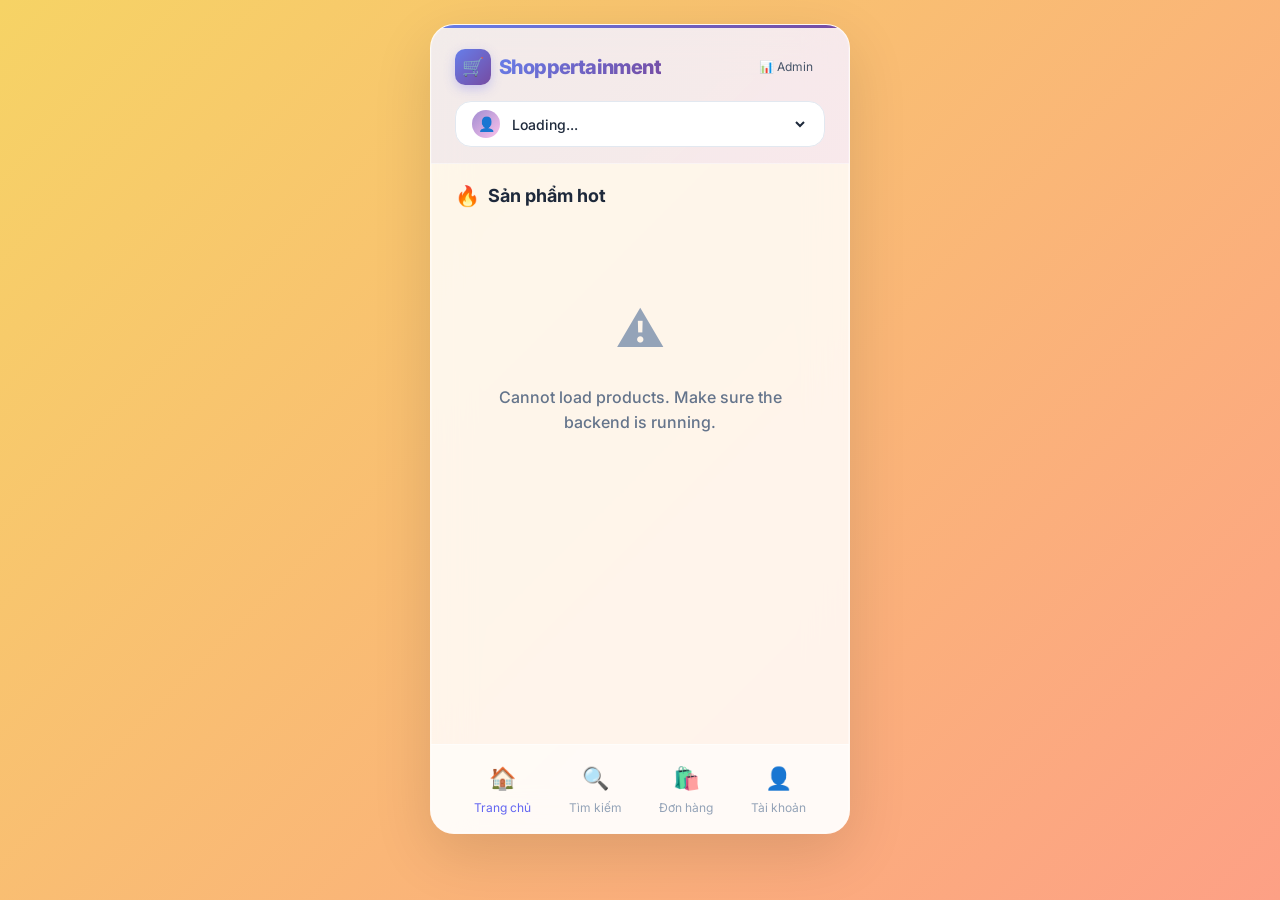
<file: frontend/index.html>
<!DOCTYPE html>
<html lang="vi">
<head>
    <meta charset="UTF-8">
    <meta name="viewport" content="width=device-width, initial-scale=1.0">
    <meta name="description" content="Shoppertainment - Ứng dụng TMĐT thu nhỏ với tính năng mua sắm nhanh">
    <title>Shoppertainment — Mua sắm nhanh</title>
    <link href="https://fonts.googleapis.com/css2?family=Inter:wght@400;500;600;700;800&display=swap" rel="stylesheet">
    <link rel="stylesheet" href="css/variables.css">
    <link rel="stylesheet" href="css/base.css">
    <link rel="stylesheet" href="css/components.css">
    <link rel="stylesheet" href="css/buyer.css">
</head>
<body class="buyer-page">

    <!-- ======== Mobile Shell ======== -->
    <div class="mobile-shell">

        <!-- Header -->
        <header class="shop-header">
            <div class="header-top">
                <div class="app-logo">
                    <div class="app-logo-icon">🛒</div>
                    <span class="app-logo-text">Shoppertainment</span>
                </div>
                <nav class="header-nav">
                    <a href="admin.html" class="btn-ghost" id="adminLink">📊 Admin</a>
                </nav>
            </div>

            <!-- User Selector -->
            <div class="user-selector">
                <div class="user-selector-icon">👤</div>
                <select id="userSelect">
                    <!-- Users will be loaded from API -->
                    <option value="">Loading...</option>
                </select>
            </div>
        </header>

        <!-- Main Content -->
        <main class="shop-content">
            <!-- Product List -->
            <div class="section-title">
                <span class="section-title-icon">🔥</span>
                Sản phẩm hot
            </div>
            <div id="productGrid" class="product-grid">
                <!-- Products loaded by JS -->
                <div class="spinner"></div>
            </div>

            <!-- Similar Products -->
            <section id="similarSection" class="similar-section hidden">
                <div class="section-title">
                    <span class="section-title-icon">💡</span>
                    Sản phẩm tương tự
                </div>
                <div id="similarScroll" class="similar-scroll">
                    <!-- Similar products loaded by JS -->
                </div>
            </section>
        </main>

        <!-- Footer Navigation -->
        <footer class="shop-footer">
            <span class="footer-link active">
                <span class="footer-link-icon">🏠</span>
                Trang chủ
            </span>
            <span class="footer-link" onclick="document.getElementById('productGrid').scrollIntoView({behavior:'smooth'})">
                <span class="footer-link-icon">🔍</span>
                Tìm kiếm
            </span>
            <span class="footer-link" onclick="showToast('Tính năng đang phát triển', 'warning')">
                <span class="footer-link-icon">🛍️</span>
                Đơn hàng
            </span>
            <a href="admin.html" class="footer-link">
                <span class="footer-link-icon">👤</span>
                Tài khoản
            </a>
        </footer>
    </div>

    <!-- ======== Checkout Modal ======== -->
    <div id="checkoutModal" class="modal-backdrop hidden">
        <div class="modal-content">
            <div class="modal-header">
                <h2>🛒 Thanh toán</h2>
            </div>

            <div class="modal-body">
                <!-- Order Summary -->
                <div id="checkoutSummary" class="checkout-summary">
                    <!-- Filled by JS -->
                </div>

                <!-- Payment Methods -->
                <div class="form-group">
                    <label class="form-label">Phương thức thanh toán</label>
                    <div class="radio-group">
                        <label class="radio-card active" data-value="cod">
                            <input type="radio" name="payment" value="cod" checked>
                            <div class="radio-indicator"></div>
                            <div class="radio-label">
                                <div class="radio-label-title">💵 COD</div>
                                <div class="radio-label-desc">Thanh toán khi nhận hàng</div>
                            </div>
                        </label>
                        <label class="radio-card" data-value="card">
                            <input type="radio" name="payment" value="card">
                            <div class="radio-indicator"></div>
                            <div class="radio-label">
                                <div class="radio-label-title">💳 Thẻ tín dụng</div>
                                <div class="radio-label-desc">Visa, Mastercard, JCB</div>
                            </div>
                        </label>
                        <label class="radio-card" data-value="bnpl">
                            <input type="radio" name="payment" value="bnpl">
                            <div class="radio-indicator"></div>
                            <div class="radio-label">
                                <div class="radio-label-title">🏦 BNPL — Mua trước trả sau</div>
                                <div class="radio-label-desc">Phụ phí 3% • Hạn mức 10,000,000đ</div>
                            </div>
                        </label>
                    </div>
                </div>

                <!-- BNPL Warning -->
                <div id="bnplAlert" class="bnpl-alert hidden">
                    <span class="bnpl-alert-icon">⚠️</span>
                    <div>
                        <strong>Lưu ý:</strong> Phí dịch vụ BNPL 3% sẽ được cộng vào tổng đơn hàng.
                        Hạn mức ví BNPL: <strong>10,000,000đ</strong>.
                    </div>
                </div>
            </div>

            <div class="modal-footer">
                <button id="cancelBtn" class="btn btn-secondary">Hủy</button>
                <button id="confirmBuyBtn" class="btn btn-primary btn-lg">✅ Xác nhận mua</button>
            </div>
        </div>
    </div>

    <!-- Toast Container -->
    <div id="toastContainer" class="toast-container"></div>

    <!-- Scripts -->
    <script src="js/config.js"></script>
    <script src="js/utils.js"></script>
    <script src="js/api.js"></script>
    <script src="js/buyer.js"></script>
</body>
</html>
</file>
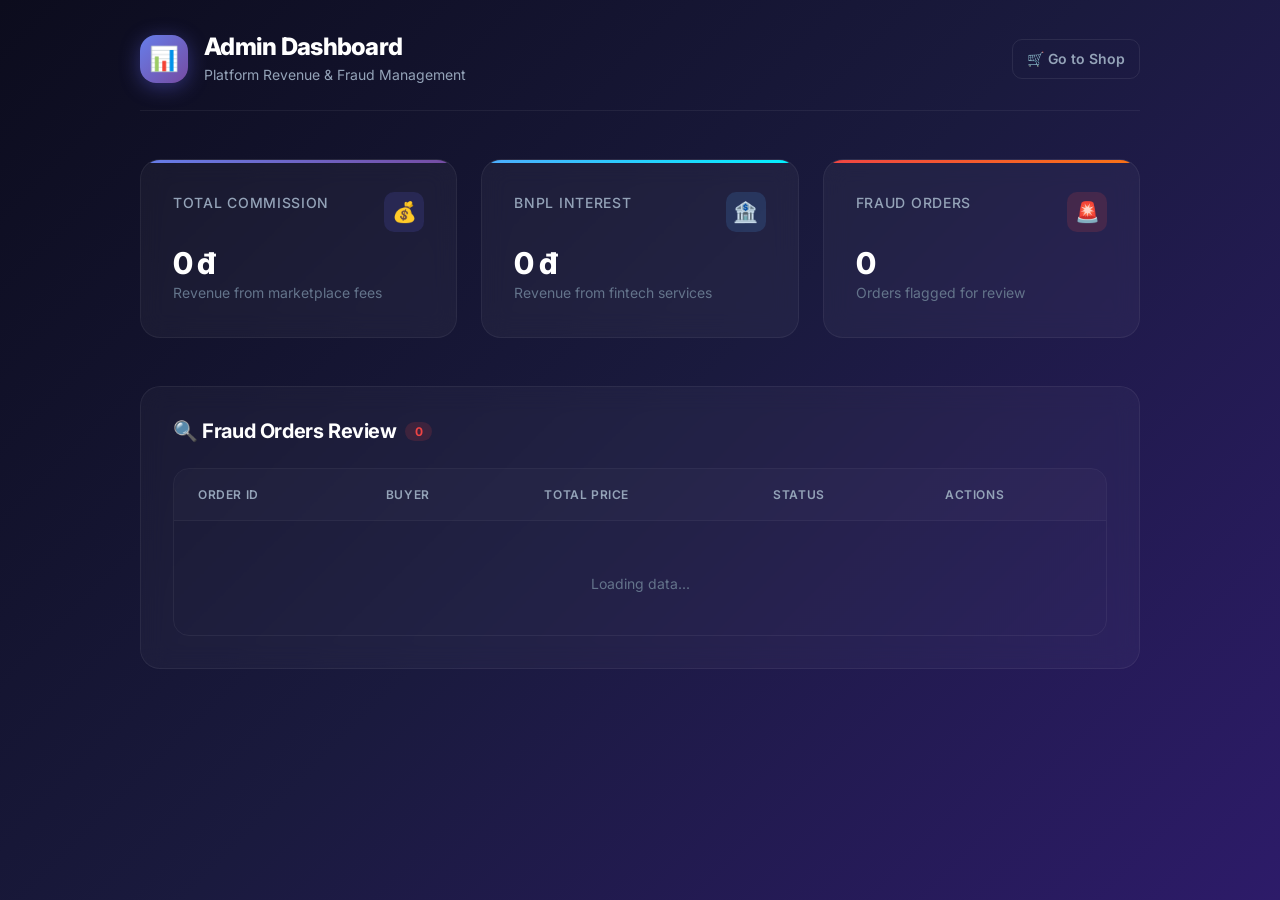
<file: frontend/admin.html>
<!DOCTYPE html>
<html lang="vi">
<head>
    <meta charset="UTF-8">
    <meta name="viewport" content="width=device-width, initial-scale=1.0">
    <meta name="description" content="Admin Dashboard - Quản lý doanh thu, hoa hồng và đơn hàng gian lận">
    <title>Admin Dashboard — E-commerce Platform</title>
    <link href="https://fonts.googleapis.com/css2?family=Inter:wght@400;500;600;700;800&display=swap" rel="stylesheet">
    <link rel="stylesheet" href="css/variables.css">
    <link rel="stylesheet" href="css/base.css">
    <link rel="stylesheet" href="css/components.css">
    <link rel="stylesheet" href="css/admin.css">
</head>
<body class="admin-page">

    <div class="dashboard">
        <!-- Dashboard Header -->
        <header class="dash-header">
            <div class="dash-title">
                <div class="dash-title-icon">📊</div>
                <div>
                    <h1>Admin Dashboard</h1>
                    <p class="dash-title-sub">Platform Revenue & Fraud Management</p>
                </div>
            </div>
            <nav class="dash-nav">
                <a href="index.html" class="btn btn-ghost" id="shopLink">🛒 Go to Shop</a>
            </nav>
        </header>

        <!-- Stats Cards -->
        <section class="stats-grid">
            <!-- Commission -->
            <div class="stat-card stat-commission">
                <div class="stat-header">
                    <span class="stat-label">Total Commission</span>
                    <div class="stat-icon">💰</div>
                </div>
                <div class="stat-value" id="totalCommission">0 đ</div>
                <p class="stat-value-sub">Revenue from marketplace fees</p>
            </div>

            <!-- BNPL Interest -->
            <div class="stat-card stat-bnpl">
                <div class="stat-header">
                    <span class="stat-label">BNPL Interest</span>
                    <div class="stat-icon">🏦</div>
                </div>
                <div class="stat-value" id="totalBnplInterest">0 đ</div>
                <p class="stat-value-sub">Revenue from fintech services</p>
            </div>

            <!-- Fraud Orders -->
            <div class="stat-card stat-fraud">
                <div class="stat-header">
                    <span class="stat-label">Fraud Orders</span>
                    <div class="stat-icon">🚨</div>
                </div>
                <div class="stat-value" id="totalFraudOrders">0</div>
                <p class="stat-value-sub">Orders flagged for review</p>
            </div>
        </section>

        <!-- Fraud Orders Table -->
        <section class="fraud-section">
            <div class="fraud-header">
                <h2>🔍 Fraud Orders Review <span class="fraud-count" id="fraudCountBadge">0</span></h2>
            </div>

            <div class="table-wrap">
                <table class="data-table">
                    <thead>
                        <tr>
                            <th>Order ID</th>
                            <th>Buyer</th>
                            <th>Total Price</th>
                            <th>Status</th>
                            <th>Actions</th>
                        </tr>
                    </thead>
                    <tbody id="fraudTableBody">
                        <!-- Fraud orders loaded by JS -->
                        <tr>
                            <td colspan="5" style="text-align:center; padding:40px; color: var(--neutral-500);">
                                <div class="spinner" style="margin: 0 auto 12px;"></div>
                                Loading data...
                            </td>
                        </tr>
                    </tbody>
                </table>
            </div>
        </section>
    </div>

    <!-- Toast Container -->
    <div id="toastContainer" class="toast-container"></div>

    <!-- Scripts -->
    <script src="js/config.js"></script>
    <script src="js/utils.js"></script>
    <script src="js/api.js"></script>
    <script src="js/admin.js"></script>
</body>
</html>
</file>
<file: frontend/css/variables.css>
/* ===================================
   Design Tokens & CSS Custom Properties
   =================================== */
:root {
    /* Primary Palette */
    --primary-50: #eef2ff;
    --primary-100: #e0e7ff;
    --primary-200: #c7d2fe;
    --primary-300: #a5b4fc;
    --primary-400: #818cf8;
    --primary-500: #6366f1;
    --primary-600: #4f46e5;
    --primary-700: #4338ca;
    --primary-800: #3730a3;
    --primary-900: #312e81;

    /* Accent */
    --accent-pink: #f472b6;
    --accent-rose: #fb7185;
    --accent-amber: #fbbf24;
    --accent-emerald: #34d399;
    --accent-cyan: #22d3ee;

    /* Neutral */
    --neutral-50: #f8fafc;
    --neutral-100: #f1f5f9;
    --neutral-200: #e2e8f0;
    --neutral-300: #cbd5e1;
    --neutral-400: #94a3b8;
    --neutral-500: #64748b;
    --neutral-600: #475569;
    --neutral-700: #334155;
    --neutral-800: #1e293b;
    --neutral-900: #0f172a;
    --neutral-950: #020617;

    /* Semantic */
    --success: #22c55e;
    --success-soft: rgba(34, 197, 94, 0.15);
    --warning: #f59e0b;
    --warning-soft: rgba(245, 158, 11, 0.15);
    --danger: #ef4444;
    --danger-soft: rgba(239, 68, 68, 0.15);
    --info: #3b82f6;
    --info-soft: rgba(59, 130, 246, 0.15);

    /* Gradients */
    --gradient-primary: linear-gradient(135deg, #667eea 0%, #764ba2 100%);
    --gradient-sunset: linear-gradient(135deg, #f093fb 0%, #f5576c 100%);
    --gradient-ocean: linear-gradient(135deg, #4facfe 0%, #00f2fe 100%);
    --gradient-warm: linear-gradient(135deg, #f6d365 0%, #fda085 100%);
    --gradient-aurora: linear-gradient(135deg, #a18cd1 0%, #fbc2eb 100%);
    --gradient-dark: linear-gradient(135deg, #0c0c1d 0%, #1a1a3e 50%, #2d1b69 100%);
    --gradient-card: linear-gradient(145deg, rgba(255,255,255,0.85) 0%, rgba(255,255,255,0.65) 100%);

    /* Glass */
    --glass-bg: rgba(255, 255, 255, 0.72);
    --glass-bg-strong: rgba(255, 255, 255, 0.85);
    --glass-border: rgba(255, 255, 255, 0.45);
    --glass-shadow: 0 8px 32px rgba(31, 38, 135, 0.12);

    /* Dark Glass */
    --glass-dark-bg: rgba(15, 23, 42, 0.65);
    --glass-dark-border: rgba(255, 255, 255, 0.08);
    --glass-dark-shadow: 0 8px 32px rgba(0, 0, 0, 0.35);

    /* Spacing */
    --space-xs: 4px;
    --space-sm: 8px;
    --space-md: 16px;
    --space-lg: 24px;
    --space-xl: 32px;
    --space-2xl: 48px;
    --space-3xl: 64px;

    /* Border Radius */
    --radius-sm: 6px;
    --radius-md: 10px;
    --radius-lg: 16px;
    --radius-xl: 20px;
    --radius-2xl: 24px;
    --radius-full: 9999px;

    /* Typography */
    --font-family: 'Inter', -apple-system, BlinkMacSystemFont, 'Segoe UI', sans-serif;
    --font-size-xs: 0.75rem;
    --font-size-sm: 0.875rem;
    --font-size-md: 1rem;
    --font-size-lg: 1.125rem;
    --font-size-xl: 1.25rem;
    --font-size-2xl: 1.5rem;
    --font-size-3xl: 1.875rem;
    --font-size-4xl: 2.25rem;

    /* Transitions */
    --transition-fast: 150ms cubic-bezier(0.4, 0, 0.2, 1);
    --transition-base: 250ms cubic-bezier(0.4, 0, 0.2, 1);
    --transition-slow: 350ms cubic-bezier(0.4, 0, 0.2, 1);
    --transition-bounce: 500ms cubic-bezier(0.68, -0.55, 0.265, 1.55);

    /* Z-Index */
    --z-dropdown: 10;
    --z-sticky: 20;
    --z-modal-backdrop: 50;
    --z-modal: 60;
    --z-toast: 100;
}
</file>
<file: frontend/css/base.css>
/* ===================================
   Base Reset, Typography & Utilities
   =================================== */

/* Reset */
*,
*::before,
*::after {
    box-sizing: border-box;
    margin: 0;
    padding: 0;
}

html {
    font-size: 16px;
    scroll-behavior: smooth;
    -webkit-font-smoothing: antialiased;
    -moz-osx-font-smoothing: grayscale;
}

body {
    font-family: var(--font-family);
    color: var(--neutral-800);
    line-height: 1.6;
    min-height: 100vh;
    overflow-x: hidden;
}

/* Typography */
h1, h2, h3, h4, h5, h6 {
    line-height: 1.25;
    font-weight: 700;
    letter-spacing: -0.02em;
}

h1 { font-size: var(--font-size-3xl); }
h2 { font-size: var(--font-size-2xl); }
h3 { font-size: var(--font-size-xl); }
h4 { font-size: var(--font-size-lg); }

p {
    color: var(--neutral-600);
    font-size: var(--font-size-sm);
}

a {
    color: var(--primary-500);
    text-decoration: none;
    transition: color var(--transition-fast);
}

a:hover {
    color: var(--primary-700);
}

img {
    max-width: 100%;
    height: auto;
    display: block;
}

/* Utility Classes */
.hidden {
    display: none !important;
}

.text-center {
    text-align: center;
}

.text-muted {
    color: var(--neutral-500);
}

.text-success {
    color: var(--success);
}

.text-danger {
    color: var(--danger);
}

.text-warning {
    color: var(--warning);
}

.font-bold {
    font-weight: 700;
}

.font-semibold {
    font-weight: 600;
}

.font-medium {
    font-weight: 500;
}

/* Glassmorphism Utility */
.glass {
    background: var(--glass-bg);
    backdrop-filter: blur(16px);
    -webkit-backdrop-filter: blur(16px);
    border: 1px solid var(--glass-border);
    border-radius: var(--radius-xl);
    box-shadow: var(--glass-shadow);
}

.glass-strong {
    background: var(--glass-bg-strong);
    backdrop-filter: blur(24px);
    -webkit-backdrop-filter: blur(24px);
    border: 1px solid var(--glass-border);
    border-radius: var(--radius-xl);
    box-shadow: var(--glass-shadow);
}

.glass-dark {
    background: var(--glass-dark-bg);
    backdrop-filter: blur(16px);
    -webkit-backdrop-filter: blur(16px);
    border: 1px solid var(--glass-dark-border);
    border-radius: var(--radius-xl);
    box-shadow: var(--glass-dark-shadow);
}

/* Scrollbar */
::-webkit-scrollbar {
    width: 6px;
}

::-webkit-scrollbar-track {
    background: transparent;
}

::-webkit-scrollbar-thumb {
    background: var(--neutral-300);
    border-radius: var(--radius-full);
}

::-webkit-scrollbar-thumb:hover {
    background: var(--neutral-400);
}

/* Selection */
::selection {
    background: var(--primary-200);
    color: var(--primary-900);
}

/* Animations */
@keyframes fadeIn {
    from { opacity: 0; }
    to { opacity: 1; }
}

@keyframes fadeInUp {
    from {
        opacity: 0;
        transform: translateY(20px);
    }
    to {
        opacity: 1;
        transform: translateY(0);
    }
}

@keyframes slideInRight {
    from {
        opacity: 0;
        transform: translateX(100%);
    }
    to {
        opacity: 1;
        transform: translateX(0);
    }
}

@keyframes slideInUp {
    from {
        opacity: 0;
        transform: translateY(100%);
    }
    to {
        opacity: 1;
        transform: translateY(0);
    }
}

@keyframes fadeOutUp {
    from {
        opacity: 1;
        transform: translateY(0);
    }
    to {
        opacity: 0;
        transform: translateY(-15px);
    }
}

@keyframes scaleIn {
    from {
        opacity: 0;
        transform: scale(0.9);
    }
    to {
        opacity: 1;
        transform: scale(1);
    }
}

@keyframes pulse {
    0%, 100% { opacity: 1; }
    50% { opacity: 0.5; }
}

@keyframes shimmer {
    0% { background-position: -200% 0; }
    100% { background-position: 200% 0; }
}

@keyframes spin {
    from { transform: rotate(0deg); }
    to { transform: rotate(360deg); }
}
</file>
<file: frontend/css/components.css>
/* ===================================
   Reusable UI Components
   =================================== */

/* --- Buttons --- */
.btn {
    display: inline-flex;
    align-items: center;
    justify-content: center;
    gap: var(--space-sm);
    padding: 10px 20px;
    border: none;
    border-radius: var(--radius-md);
    font-family: var(--font-family);
    font-size: var(--font-size-sm);
    font-weight: 600;
    cursor: pointer;
    transition: all var(--transition-base);
    outline: none;
    white-space: nowrap;
    position: relative;
    overflow: hidden;
}

.btn::after {
    content: '';
    position: absolute;
    inset: 0;
    background: rgba(255, 255, 255, 0.15);
    opacity: 0;
    transition: opacity var(--transition-fast);
}

.btn:hover::after {
    opacity: 1;
}

.btn:active {
    transform: scale(0.97);
}

.btn-primary {
    background: var(--gradient-primary);
    color: white;
    box-shadow: 0 4px 14px rgba(99, 102, 241, 0.35);
}

.btn-primary:hover {
    box-shadow: 0 6px 20px rgba(99, 102, 241, 0.5);
    transform: translateY(-1px);
}

.btn-secondary {
    background: var(--neutral-100);
    color: var(--neutral-700);
    border: 1px solid var(--neutral-200);
}

.btn-secondary:hover {
    background: var(--neutral-200);
}

.btn-danger {
    background: linear-gradient(135deg, #ef4444, #dc2626);
    color: white;
    box-shadow: 0 4px 14px rgba(239, 68, 68, 0.3);
}

.btn-danger:hover {
    box-shadow: 0 6px 20px rgba(239, 68, 68, 0.45);
    transform: translateY(-1px);
}

.btn-success {
    background: linear-gradient(135deg, #22c55e, #16a34a);
    color: white;
    box-shadow: 0 4px 14px rgba(34, 197, 94, 0.3);
}

.btn-success:hover {
    box-shadow: 0 6px 20px rgba(34, 197, 94, 0.45);
    transform: translateY(-1px);
}

.btn-ghost {
    background: transparent;
    color: var(--neutral-600);
    padding: 8px 14px;
}

.btn-ghost:hover {
    background: var(--neutral-100);
    color: var(--neutral-800);
}

.btn-sm {
    padding: 6px 14px;
    font-size: var(--font-size-xs);
    border-radius: var(--radius-sm);
}

.btn-lg {
    padding: 14px 28px;
    font-size: var(--font-size-md);
    border-radius: var(--radius-lg);
}

.btn-icon {
    width: 40px;
    height: 40px;
    padding: 0;
    border-radius: var(--radius-md);
    font-size: var(--font-size-lg);
}

/* --- Cards --- */
.card {
    background: var(--gradient-card);
    border: 1px solid rgba(255, 255, 255, 0.5);
    border-radius: var(--radius-xl);
    padding: var(--space-lg);
    box-shadow: 0 4px 20px rgba(0, 0, 0, 0.06);
    transition: all var(--transition-base);
}

.card:hover {
    box-shadow: 0 8px 30px rgba(0, 0, 0, 0.1);
    transform: translateY(-3px);
}

/* --- Badges --- */
.badge {
    display: inline-flex;
    align-items: center;
    gap: 4px;
    padding: 3px 10px;
    font-size: var(--font-size-xs);
    font-weight: 600;
    border-radius: var(--radius-full);
    letter-spacing: 0.02em;
}

.badge-primary {
    background: var(--primary-100);
    color: var(--primary-700);
}

.badge-success {
    background: var(--success-soft);
    color: #15803d;
}

.badge-warning {
    background: var(--warning-soft);
    color: #b45309;
}

.badge-danger {
    background: var(--danger-soft);
    color: #dc2626;
}

.badge-info {
    background: var(--info-soft);
    color: #1d4ed8;
}

.badge-international {
    background: linear-gradient(135deg, #dbeafe, #e0e7ff);
    color: #3730a3;
}

.badge-domestic {
    background: linear-gradient(135deg, #dcfce7, #d1fae5);
    color: #166534;
}

/* --- Modal --- */
.modal-backdrop {
    position: fixed;
    top: 0;
    left: 0;
    right: 0;
    bottom: 0;
    background: rgba(0, 0, 0, 0.5);
    backdrop-filter: blur(4px);
    display: flex;
    justify-content: center;
    align-items: center;
    z-index: var(--z-modal-backdrop);
    animation: fadeIn var(--transition-fast);
}

.modal-backdrop.hidden {
    display: none;
}

.modal-content {
    width: 92%;
    max-width: 420px;
    background: white;
    border-radius: var(--radius-2xl);
    padding: var(--space-xl);
    box-shadow: 0 25px 60px rgba(0, 0, 0, 0.2);
    animation: scaleIn var(--transition-base);
    position: relative;
    z-index: var(--z-modal);
}

.modal-header {
    margin-bottom: var(--space-lg);
}

.modal-header h2 {
    font-size: var(--font-size-xl);
    color: var(--neutral-900);
}

.modal-body {
    margin-bottom: var(--space-lg);
}

.modal-footer {
    display: flex;
    justify-content: flex-end;
    gap: var(--space-sm);
}

/* --- Toast Notifications --- */
.toast-container {
    position: fixed;
    bottom: var(--space-lg);
    right: var(--space-lg);
    display: flex;
    flex-direction: column;
    gap: var(--space-sm);
    z-index: var(--z-toast);
    pointer-events: none;
}

.toast {
    min-width: 300px;
    max-width: 420px;
    padding: var(--space-md) var(--space-lg);
    border-radius: var(--radius-lg);
    background: white;
    color: var(--neutral-800);
    box-shadow: 0 10px 40px rgba(0, 0, 0, 0.15);
    font-weight: 500;
    font-size: var(--font-size-sm);
    pointer-events: auto;
    display: flex;
    align-items: center;
    gap: var(--space-sm);
    animation: slideInRight 0.4s cubic-bezier(0.4, 0, 0.2, 1) forwards,
               fadeOutUp 0.5s ease-in 3s forwards;
    border-left: 4px solid var(--primary-500);
}

.toast::before {
    font-size: var(--font-size-lg);
    flex-shrink: 0;
}

.toast.success {
    border-left-color: var(--success);
}

.toast.success::before {
    content: '✅';
}

.toast.error {
    border-left-color: var(--danger);
}

.toast.error::before {
    content: '❌';
}

.toast.warning {
    border-left-color: var(--warning);
}

.toast.warning::before {
    content: '⚠️';
}

/* --- Form Elements --- */
.form-group {
    margin-bottom: var(--space-md);
}

.form-label {
    display: block;
    font-size: var(--font-size-sm);
    font-weight: 600;
    color: var(--neutral-700);
    margin-bottom: var(--space-xs);
}

.form-select {
    width: 100%;
    padding: 10px 14px;
    border: 1.5px solid var(--neutral-200);
    border-radius: var(--radius-md);
    font-family: var(--font-family);
    font-size: var(--font-size-sm);
    color: var(--neutral-800);
    background: white;
    outline: none;
    transition: border-color var(--transition-fast), box-shadow var(--transition-fast);
    appearance: none;
    background-image: url("data:image/svg+xml,%3Csvg xmlns='http://www.w3.org/2000/svg' width='12' height='12' viewBox='0 0 12 12'%3E%3Cpath d='M6 8L1 3h10z' fill='%2364748b'/%3E%3C/svg%3E");
    background-repeat: no-repeat;
    background-position: right 12px center;
    cursor: pointer;
}

.form-select:focus {
    border-color: var(--primary-400);
    box-shadow: 0 0 0 3px rgba(99, 102, 241, 0.15);
}

/* --- Radio Cards --- */
.radio-group {
    display: flex;
    flex-direction: column;
    gap: var(--space-sm);
}

.radio-card {
    display: flex;
    align-items: center;
    gap: var(--space-md);
    padding: var(--space-md);
    border: 2px solid var(--neutral-200);
    border-radius: var(--radius-lg);
    cursor: pointer;
    transition: all var(--transition-fast);
}

.radio-card:hover {
    border-color: var(--primary-300);
    background: var(--primary-50);
}

.radio-card.active {
    border-color: var(--primary-500);
    background: var(--primary-50);
    box-shadow: 0 0 0 3px rgba(99, 102, 241, 0.12);
}

.radio-card input[type="radio"] {
    display: none;
}

.radio-indicator {
    width: 20px;
    height: 20px;
    border-radius: 50%;
    border: 2px solid var(--neutral-300);
    display: flex;
    align-items: center;
    justify-content: center;
    flex-shrink: 0;
    transition: all var(--transition-fast);
}

.radio-card.active .radio-indicator {
    border-color: var(--primary-500);
}

.radio-card.active .radio-indicator::after {
    content: '';
    width: 10px;
    height: 10px;
    border-radius: 50%;
    background: var(--primary-500);
}

.radio-label {
    flex: 1;
}

.radio-label-title {
    font-weight: 600;
    font-size: var(--font-size-sm);
    color: var(--neutral-800);
}

.radio-label-desc {
    font-size: var(--font-size-xs);
    color: var(--neutral-500);
    margin-top: 2px;
}

/* --- Divider --- */
.divider {
    height: 1px;
    background: var(--neutral-200);
    margin: var(--space-md) 0;
    border: none;
}

/* --- Skeleton Loading --- */
.skeleton {
    background: linear-gradient(90deg, var(--neutral-200) 25%, var(--neutral-100) 50%, var(--neutral-200) 75%);
    background-size: 200% 100%;
    animation: shimmer 1.5s infinite;
    border-radius: var(--radius-md);
}

/* --- Chip / Tag --- */
.chip {
    display: inline-flex;
    align-items: center;
    gap: 4px;
    padding: 4px 12px;
    font-size: var(--font-size-xs);
    font-weight: 500;
    border-radius: var(--radius-full);
    background: var(--neutral-100);
    color: var(--neutral-700);
}

.chip-icon {
    font-size: 12px;
}
</file>
<file: frontend/css/buyer.css>
/* ===================================
   Buyer Page — Shoppertainment UI
   Mobile-first vertical layout
   =================================== */

/* Page Background */
.buyer-page {
    background: var(--gradient-warm);
    min-height: 100vh;
    display: flex;
    justify-content: center;
    align-items: flex-start;
    padding: var(--space-lg);
}

/* Mobile Shell */
.mobile-shell {
    width: 100%;
    max-width: 420px;
    background: var(--glass-bg-strong);
    backdrop-filter: blur(20px);
    -webkit-backdrop-filter: blur(20px);
    border: 1px solid var(--glass-border);
    border-radius: var(--radius-2xl);
    overflow: hidden;
    box-shadow: 0 20px 60px rgba(0, 0, 0, 0.12),
                0 0 0 1px rgba(255, 255, 255, 0.3) inset;
    display: flex;
    flex-direction: column;
    min-height: 90vh;
    animation: fadeInUp 0.5s ease-out;
}

/* --- Header --- */
.shop-header {
    padding: var(--space-lg) var(--space-lg) var(--space-md);
    background: linear-gradient(135deg, rgba(99, 102, 241, 0.08) 0%, rgba(168, 85, 247, 0.08) 100%);
    border-bottom: 1px solid var(--glass-border);
    position: relative;
}

.shop-header::before {
    content: '';
    position: absolute;
    top: 0;
    left: 0;
    right: 0;
    height: 3px;
    background: var(--gradient-primary);
}

.header-top {
    display: flex;
    justify-content: space-between;
    align-items: center;
    margin-bottom: var(--space-md);
}

.app-logo {
    display: flex;
    align-items: center;
    gap: var(--space-sm);
}

.app-logo-icon {
    width: 36px;
    height: 36px;
    background: var(--gradient-primary);
    border-radius: var(--radius-md);
    display: flex;
    align-items: center;
    justify-content: center;
    font-size: 18px;
    box-shadow: 0 4px 12px rgba(99, 102, 241, 0.3);
}

.app-logo-text {
    font-size: var(--font-size-xl);
    font-weight: 800;
    background: var(--gradient-primary);
    -webkit-background-clip: text;
    -webkit-text-fill-color: transparent;
    background-clip: text;
    letter-spacing: -0.03em;
}

.header-nav {
    display: flex;
    gap: var(--space-xs);
}

.header-nav .btn-ghost {
    font-size: var(--font-size-xs);
    padding: 6px 12px;
    border-radius: var(--radius-full);
}

.header-nav .btn-ghost:hover {
    background: var(--primary-100);
    color: var(--primary-700);
}

/* User Selector */
.user-selector {
    display: flex;
    align-items: center;
    gap: var(--space-sm);
    padding: var(--space-sm) var(--space-md);
    background: white;
    border-radius: var(--radius-lg);
    border: 1px solid var(--neutral-200);
}

.user-selector-icon {
    width: 28px;
    height: 28px;
    background: var(--gradient-aurora);
    border-radius: 50%;
    display: flex;
    align-items: center;
    justify-content: center;
    font-size: 14px;
    flex-shrink: 0;
}

.user-selector select {
    flex: 1;
    border: none;
    outline: none;
    font-family: var(--font-family);
    font-size: var(--font-size-sm);
    font-weight: 500;
    color: var(--neutral-800);
    cursor: pointer;
    background: transparent;
}

/* --- Main Content --- */
.shop-content {
    padding: var(--space-md) var(--space-lg);
    flex: 1;
    overflow-y: auto;
}

.section-title {
    font-size: var(--font-size-lg);
    font-weight: 700;
    color: var(--neutral-800);
    margin-bottom: var(--space-md);
    display: flex;
    align-items: center;
    gap: var(--space-sm);
}

.section-title-icon {
    font-size: var(--font-size-xl);
}

/* --- Product Cards --- */
.product-grid {
    display: flex;
    flex-direction: column;
    gap: var(--space-md);
}

.product-card {
    background: white;
    border-radius: var(--radius-xl);
    padding: var(--space-lg);
    display: flex;
    flex-direction: column;
    gap: var(--space-sm);
    box-shadow: 0 2px 12px rgba(0, 0, 0, 0.04);
    border: 1px solid rgba(0, 0, 0, 0.04);
    transition: all var(--transition-base);
    cursor: pointer;
    position: relative;
    animation: fadeInUp 0.4s ease-out backwards;
}

.product-card:nth-child(1) { animation-delay: 0.05s; }
.product-card:nth-child(2) { animation-delay: 0.1s; }
.product-card:nth-child(3) { animation-delay: 0.15s; }
.product-card:nth-child(4) { animation-delay: 0.2s; }

.product-card:hover {
    box-shadow: 0 8px 30px rgba(0, 0, 0, 0.1);
    transform: translateY(-4px);
    border-color: var(--primary-200);
}

.product-card-header {
    display: flex;
    justify-content: space-between;
    align-items: flex-start;
}

.product-name {
    font-size: var(--font-size-md);
    font-weight: 700;
    color: var(--neutral-900);
    flex: 1;
}

.product-badges {
    display: flex;
    gap: var(--space-xs);
    flex-wrap: wrap;
}

.product-meta {
    display: flex;
    gap: var(--space-sm);
    align-items: center;
    flex-wrap: wrap;
}

.product-footer {
    display: flex;
    justify-content: space-between;
    align-items: center;
    margin-top: var(--space-xs);
    padding-top: var(--space-sm);
    border-top: 1px solid var(--neutral-100);
}

.product-price {
    font-size: var(--font-size-xl);
    font-weight: 800;
    background: var(--gradient-primary);
    -webkit-background-clip: text;
    -webkit-text-fill-color: transparent;
    background-clip: text;
}

.product-delivery {
    display: flex;
    align-items: center;
    gap: 4px;
    font-size: var(--font-size-xs);
    color: var(--neutral-500);
}

.product-delivery-icon {
    font-size: 14px;
}

.btn-buy {
    padding: 10px 24px;
    font-weight: 700;
    border-radius: var(--radius-full);
    font-size: var(--font-size-sm);
    letter-spacing: 0.01em;
    background: var(--gradient-sunset);
    color: white;
    border: none;
    cursor: pointer;
    box-shadow: 0 4px 14px rgba(245, 87, 108, 0.35);
    transition: all var(--transition-base);
    position: relative;
    overflow: hidden;
}

.btn-buy::after {
    content: '';
    position: absolute;
    inset: 0;
    background: rgba(255, 255, 255, 0.15);
    opacity: 0;
    transition: opacity var(--transition-fast);
}

.btn-buy:hover {
    transform: translateY(-2px) scale(1.03);
    box-shadow: 0 6px 20px rgba(245, 87, 108, 0.5);
}

.btn-buy:hover::after {
    opacity: 1;
}

.btn-buy:active {
    transform: scale(0.97);
}

/* --- Similar Products --- */
.similar-section {
    margin-top: var(--space-xl);
    padding-top: var(--space-lg);
    border-top: 2px dashed var(--neutral-200);
}

.similar-scroll {
    display: flex;
    gap: var(--space-md);
    overflow-x: auto;
    padding-bottom: var(--space-sm);
    scroll-snap-type: x mandatory;
    -ms-overflow-style: none;
    scrollbar-width: none;
}

.similar-scroll::-webkit-scrollbar {
    display: none;
}

.similar-card {
    min-width: 160px;
    max-width: 160px;
    background: white;
    border-radius: var(--radius-lg);
    padding: var(--space-md);
    border: 1px solid var(--neutral-100);
    scroll-snap-align: start;
    transition: all var(--transition-base);
    cursor: pointer;
    display: flex;
    flex-direction: column;
    gap: var(--space-sm);
}

.similar-card:hover {
    border-color: var(--primary-200);
    box-shadow: 0 4px 16px rgba(0, 0, 0, 0.08);
    transform: translateY(-2px);
}

.similar-card .product-name {
    font-size: var(--font-size-sm);
}

.similar-card .product-price {
    font-size: var(--font-size-md);
}

.similar-card .btn-buy {
    padding: 6px 14px;
    font-size: var(--font-size-xs);
    width: 100%;
}

/* --- Checkout Modal Content --- */
.checkout-summary {
    display: flex;
    flex-direction: column;
    gap: var(--space-sm);
    padding: var(--space-md);
    background: var(--neutral-50);
    border-radius: var(--radius-lg);
    margin-bottom: var(--space-md);
}

.checkout-row {
    display: flex;
    justify-content: space-between;
    align-items: center;
    font-size: var(--font-size-sm);
}

.checkout-row-label {
    color: var(--neutral-500);
}

.checkout-row-value {
    font-weight: 600;
    color: var(--neutral-800);
}

.checkout-total {
    border-top: 2px solid var(--neutral-200);
    padding-top: var(--space-sm);
    margin-top: var(--space-xs);
}

.checkout-total .checkout-row-label {
    font-weight: 700;
    color: var(--neutral-800);
    font-size: var(--font-size-md);
}

.checkout-total .checkout-row-value {
    font-size: var(--font-size-lg);
    background: var(--gradient-primary);
    -webkit-background-clip: text;
    -webkit-text-fill-color: transparent;
    background-clip: text;
}

/* BNPL Warning */
.bnpl-alert {
    display: flex;
    align-items: flex-start;
    gap: var(--space-sm);
    padding: var(--space-md);
    background: var(--warning-soft);
    border-radius: var(--radius-md);
    border: 1px solid rgba(245, 158, 11, 0.2);
    margin-bottom: var(--space-md);
    font-size: var(--font-size-sm);
    color: #92400e;
    animation: fadeIn var(--transition-fast);
}

.bnpl-alert-icon {
    font-size: var(--font-size-lg);
    flex-shrink: 0;
}

/* --- Footer Navigation --- */
.shop-footer {
    padding: var(--space-md) var(--space-lg);
    background: rgba(255, 255, 255, 0.6);
    border-top: 1px solid var(--glass-border);
    display: flex;
    justify-content: space-around;
}

.footer-link {
    display: flex;
    flex-direction: column;
    align-items: center;
    gap: 2px;
    font-size: var(--font-size-xs);
    color: var(--neutral-400);
    text-decoration: none;
    transition: color var(--transition-fast);
    cursor: pointer;
}

.footer-link.active,
.footer-link:hover {
    color: var(--primary-500);
}

.footer-link-icon {
    font-size: 22px;
}

/* --- Empty State --- */
.empty-state {
    text-align: center;
    padding: var(--space-3xl) var(--space-lg);
    color: var(--neutral-400);
}

.empty-state-icon {
    font-size: 48px;
    margin-bottom: var(--space-md);
}

.empty-state-text {
    font-size: var(--font-size-md);
    font-weight: 500;
    color: var(--neutral-500);
}

/* --- Loading Spinner --- */
.spinner {
    width: 28px;
    height: 28px;
    border: 3px solid var(--neutral-200);
    border-top-color: var(--primary-500);
    border-radius: 50%;
    animation: spin 0.7s linear infinite;
    margin: var(--space-xl) auto;
}
</file>
<file: frontend/css/admin.css>
/* ===================================
   Admin Dashboard — Dark Theme
   =================================== */

/* Page Background */
.admin-page {
    background: var(--gradient-dark);
    min-height: 100vh;
    color: #e2e8f0;
    padding: var(--space-xl);
}

/* --- Dashboard Container --- */
.dashboard {
    max-width: 1000px;
    margin: 0 auto;
    animation: fadeInUp 0.5s ease-out;
}

/* --- Dashboard Header --- */
.dash-header {
    display: flex;
    justify-content: space-between;
    align-items: center;
    margin-bottom: var(--space-2xl);
    padding-bottom: var(--space-lg);
    border-bottom: 1px solid rgba(255, 255, 255, 0.06);
}

.dash-title {
    display: flex;
    align-items: center;
    gap: var(--space-md);
}

.dash-title-icon {
    width: 48px;
    height: 48px;
    background: var(--gradient-primary);
    border-radius: var(--radius-lg);
    display: flex;
    align-items: center;
    justify-content: center;
    font-size: 24px;
    box-shadow: 0 4px 20px rgba(99, 102, 241, 0.4);
}

.dash-title h1 {
    font-size: var(--font-size-2xl);
    color: white;
    font-weight: 800;
    letter-spacing: -0.03em;
}

.dash-title-sub {
    font-size: var(--font-size-sm);
    color: var(--neutral-400);
    font-weight: 400;
    margin-top: 2px;
}

.dash-nav {
    display: flex;
    gap: var(--space-sm);
}

.dash-nav .btn-ghost {
    color: var(--neutral-400);
    border: 1px solid rgba(255, 255, 255, 0.08);
    border-radius: var(--radius-md);
}

.dash-nav .btn-ghost:hover {
    background: rgba(255, 255, 255, 0.06);
    color: white;
    border-color: rgba(255, 255, 255, 0.15);
}

/* --- Stat Cards Grid --- */
.stats-grid {
    display: grid;
    grid-template-columns: repeat(auto-fit, minmax(240px, 1fr));
    gap: var(--space-lg);
    margin-bottom: var(--space-2xl);
}

.stat-card {
    background: rgba(255, 255, 255, 0.04);
    backdrop-filter: blur(12px);
    border: 1px solid rgba(255, 255, 255, 0.06);
    border-radius: var(--radius-xl);
    padding: var(--space-xl);
    position: relative;
    overflow: hidden;
    transition: all var(--transition-base);
    animation: fadeInUp 0.5s ease-out backwards;
}

.stat-card:nth-child(1) { animation-delay: 0.1s; }
.stat-card:nth-child(2) { animation-delay: 0.2s; }
.stat-card:nth-child(3) { animation-delay: 0.3s; }

.stat-card:hover {
    background: rgba(255, 255, 255, 0.07);
    transform: translateY(-4px);
    box-shadow: 0 12px 40px rgba(0, 0, 0, 0.3);
}

.stat-card::before {
    content: '';
    position: absolute;
    top: 0;
    left: 0;
    right: 0;
    height: 3px;
    border-radius: var(--radius-xl) var(--radius-xl) 0 0;
}

.stat-card.stat-commission::before {
    background: var(--gradient-primary);
}

.stat-card.stat-bnpl::before {
    background: var(--gradient-ocean);
}

.stat-card.stat-fraud::before {
    background: linear-gradient(135deg, #ef4444, #f97316);
}

.stat-header {
    display: flex;
    justify-content: space-between;
    align-items: flex-start;
    margin-bottom: var(--space-md);
}

.stat-label {
    font-size: var(--font-size-sm);
    color: var(--neutral-400);
    font-weight: 500;
    text-transform: uppercase;
    letter-spacing: 0.05em;
}

.stat-icon {
    width: 40px;
    height: 40px;
    border-radius: var(--radius-md);
    display: flex;
    align-items: center;
    justify-content: center;
    font-size: 20px;
}

.stat-commission .stat-icon {
    background: rgba(99, 102, 241, 0.15);
}

.stat-bnpl .stat-icon {
    background: rgba(79, 172, 254, 0.15);
}

.stat-fraud .stat-icon {
    background: rgba(239, 68, 68, 0.15);
}

.stat-value {
    font-size: var(--font-size-3xl);
    font-weight: 800;
    color: white;
    letter-spacing: -0.03em;
    line-height: 1;
}

.stat-value-sub {
    font-size: var(--font-size-sm);
    color: var(--neutral-500);
    margin-top: var(--space-xs);
}

/* --- Fraud Section --- */
.fraud-section {
    background: rgba(255, 255, 255, 0.03);
    backdrop-filter: blur(12px);
    border: 1px solid rgba(255, 255, 255, 0.06);
    border-radius: var(--radius-xl);
    padding: var(--space-xl);
    animation: fadeInUp 0.6s ease-out 0.3s backwards;
}

.fraud-header {
    display: flex;
    justify-content: space-between;
    align-items: center;
    margin-bottom: var(--space-lg);
}

.fraud-header h2 {
    font-size: var(--font-size-xl);
    color: white;
    font-weight: 700;
    display: flex;
    align-items: center;
    gap: var(--space-sm);
}

.fraud-count {
    padding: 2px 10px;
    background: var(--danger-soft);
    color: var(--danger);
    border-radius: var(--radius-full);
    font-size: var(--font-size-xs);
    font-weight: 700;
}

/* --- Table --- */
.table-wrap {
    overflow-x: auto;
    border-radius: var(--radius-lg);
    border: 1px solid rgba(255, 255, 255, 0.06);
}

.data-table {
    width: 100%;
    border-collapse: collapse;
}

.data-table th {
    padding: var(--space-md) var(--space-lg);
    text-align: left;
    font-size: var(--font-size-xs);
    font-weight: 600;
    color: var(--neutral-400);
    text-transform: uppercase;
    letter-spacing: 0.05em;
    background: rgba(255, 255, 255, 0.02);
    border-bottom: 1px solid rgba(255, 255, 255, 0.06);
}

.data-table td {
    padding: var(--space-md) var(--space-lg);
    font-size: var(--font-size-sm);
    color: var(--neutral-300);
    border-bottom: 1px solid rgba(255, 255, 255, 0.04);
    vertical-align: middle;
}

.data-table tbody tr {
    transition: background var(--transition-fast);
}

.data-table tbody tr:hover {
    background: rgba(255, 255, 255, 0.03);
}

.data-table tbody tr:last-child td {
    border-bottom: none;
}

/* Status Badges in Table */
.status-badge {
    display: inline-flex;
    align-items: center;
    gap: 4px;
    padding: 4px 12px;
    font-size: var(--font-size-xs);
    font-weight: 600;
    border-radius: var(--radius-full);
}

.status-pending {
    background: rgba(245, 158, 11, 0.12);
    color: #fbbf24;
}

.status-approved {
    background: rgba(34, 197, 94, 0.12);
    color: #4ade80;
}

.status-rejected {
    background: rgba(239, 68, 68, 0.12);
    color: #f87171;
}

/* Action Buttons in Table */
.table-actions {
    display: flex;
    gap: var(--space-xs);
}

.table-actions .btn {
    padding: 6px 14px;
    font-size: var(--font-size-xs);
}

.processed-text {
    color: var(--neutral-500);
    font-size: var(--font-size-xs);
    font-style: italic;
}

/* --- Empty Fraud State --- */
.fraud-empty {
    text-align: center;
    padding: var(--space-2xl);
    color: var(--neutral-500);
}

.fraud-empty-icon {
    font-size: 48px;
    margin-bottom: var(--space-md);
    opacity: 0.5;
}

.fraud-empty-text {
    font-size: var(--font-size-md);
    font-weight: 500;
}

/* --- Responsive --- */
@media (max-width: 768px) {
    .admin-page {
        padding: var(--space-md);
    }

    .dash-header {
        flex-direction: column;
        gap: var(--space-md);
        align-items: flex-start;
    }

    .stats-grid {
        grid-template-columns: 1fr;
    }

    .data-table th,
    .data-table td {
        padding: var(--space-sm) var(--space-md);
    }

    .stat-value {
        font-size: var(--font-size-2xl);
    }
}
</file>
